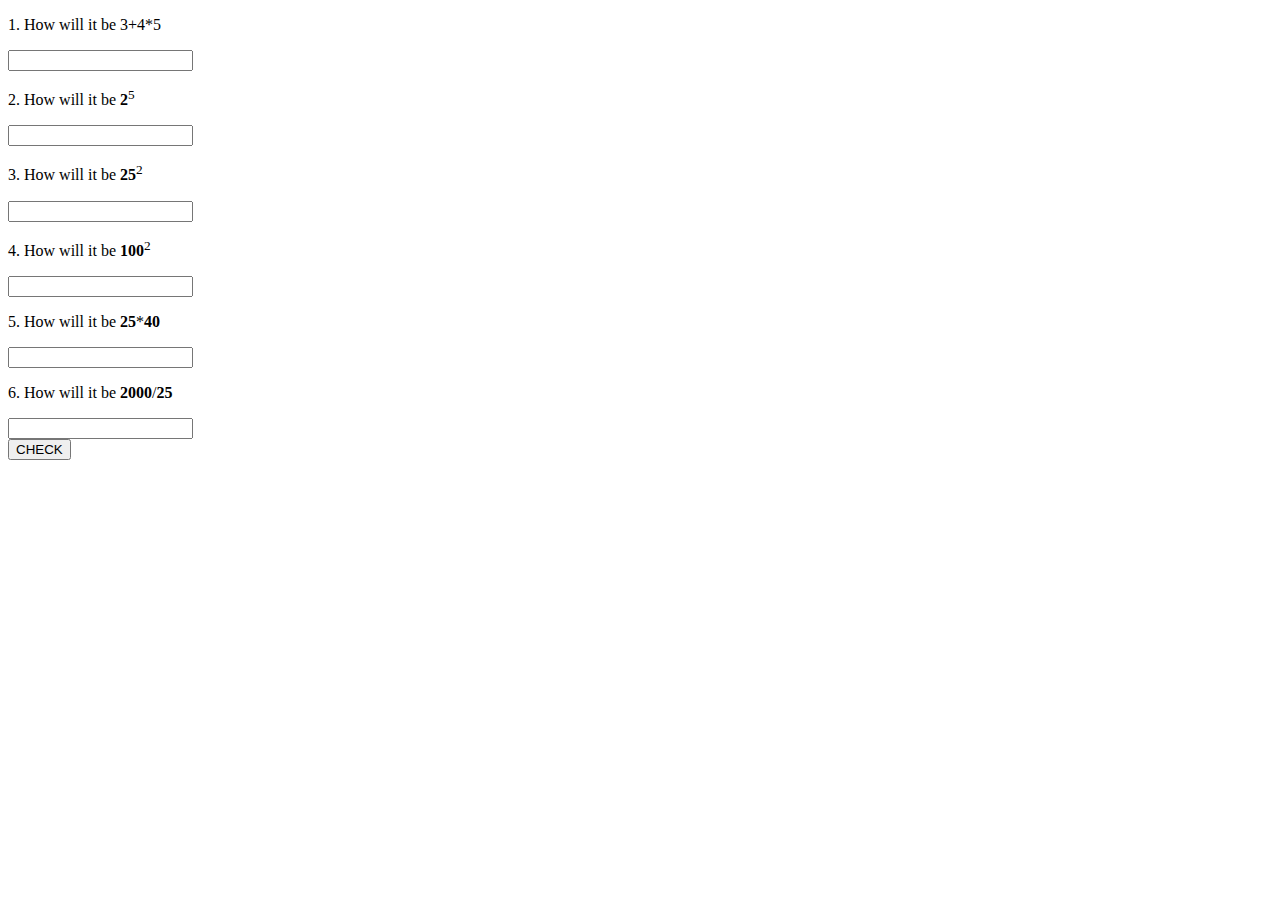
<file: index.html>
<!DOCTYPE html>
<html>
    <head>
        <meta charset="utf-8">
        <title>VArjutyun</title>
    </head>
            <body>
                <p>1. How will it be 3+4*5</p>
                <input type="text" id="Q1">
                <br>
                <p>2. How will it be <b>2</b><sup>5</sup></p>
                <input type="text" id="Q2">
                <br>
                <p>3. How will it be <b>25</b><sup>2</sup></p>
                <input type="text" id="Q3">
                <br>
                <p>4. How will it be <b>100</b><sup>2</sup></p>
                <input type="text" id="Q4">
                <br>
                <p>5. How will it be <b>25</b>*<b>40</b></p>
                <input type="text" id="Q5">
                <br>
                <p>6. How will it be  <b>2000</b>/<b>25</b></p>
                <input type="text" id="Q6">
                <br>
                <button id="finish">CHECK</button>
                <script src="main.js"></script>
            </body>
</html>
</file>
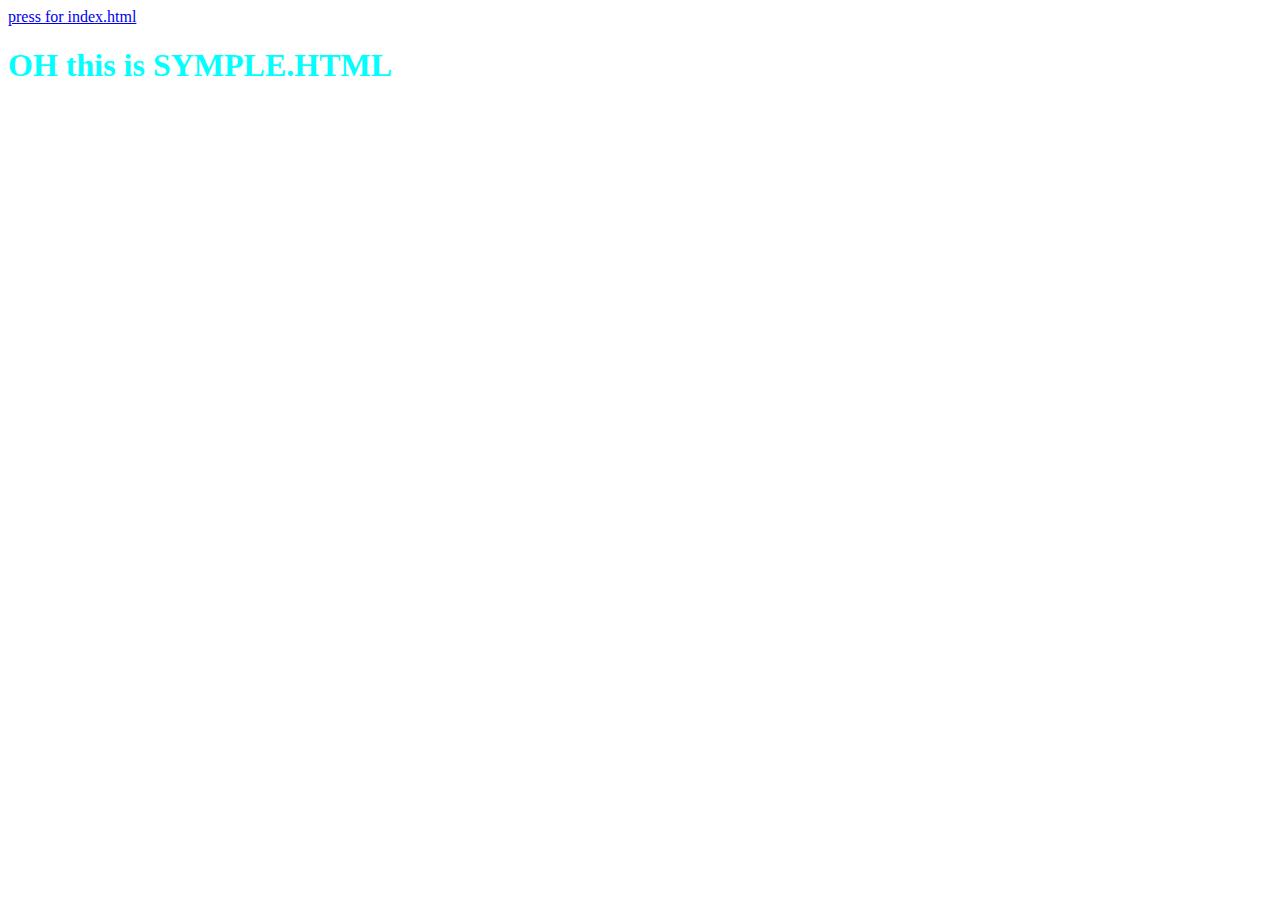
<file: symple.html>
<!DOCTYPE html>
<html lang="en">
<head>
    <meta charset="UTF-8">
    
    <title>symple file</title>
</head>
<body>
    <link rel="stylesheet" href="style.css">
    <a href="index.html" title="index.html">press for index.html</a>
    <h1>OH this is <b>SYMPLE.HTML</b></h1>
</body>
</html>
</file>
<file: style.css>
ul {
    color: red;
}
ol {
    color: green;
}
h1 {
    color: aqua;
}
</file>
